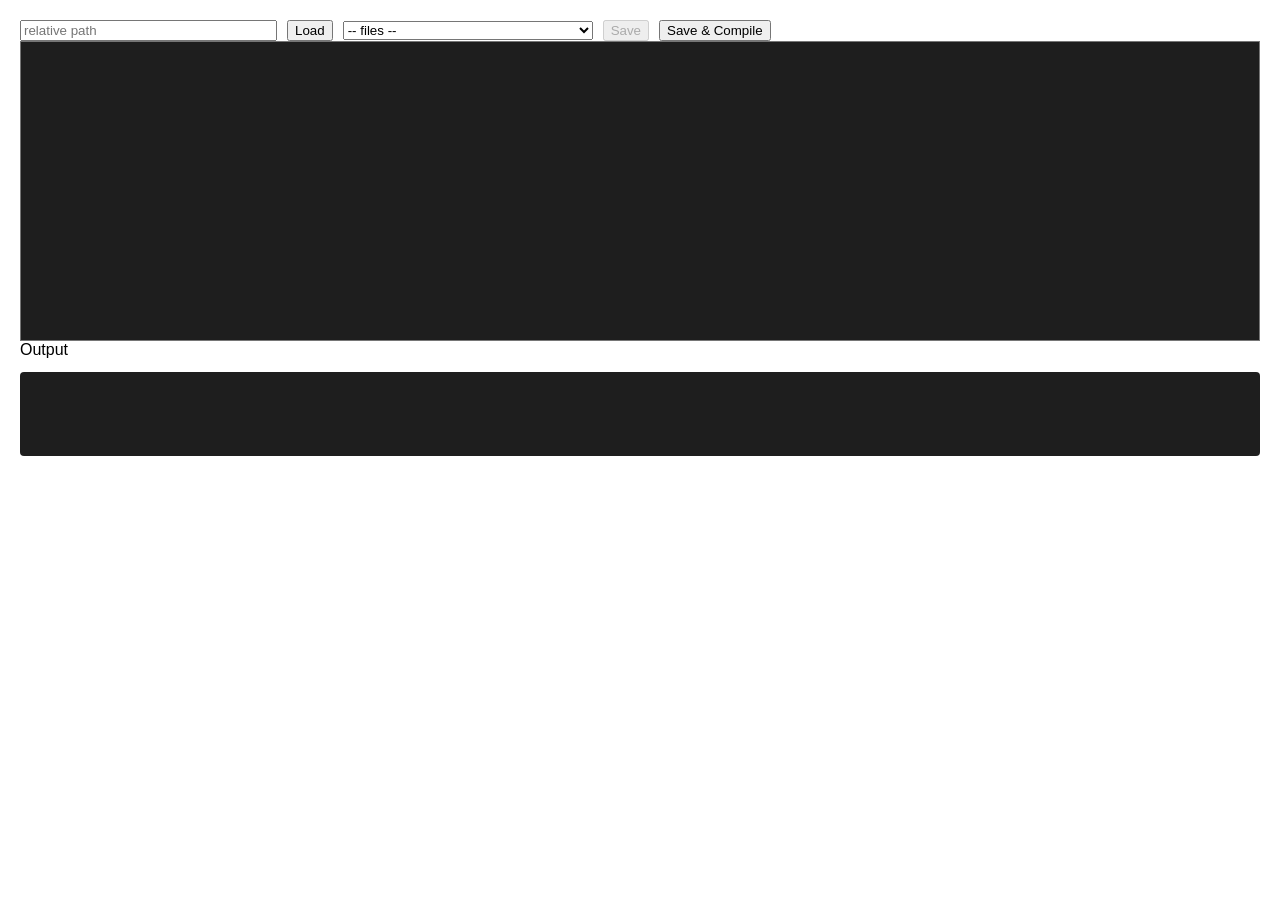
<file: server/index.html>
<!DOCTYPE html>
<html lang="en">
	<head>
		<meta charset="UTF-8">
			<title>File Browser</title>
			<style>
				body { font-family: sans-serif; margin: 20px; }

				.toolbar {
				display: flex;
				gap: 10px;
				align-items: center;
				}

				#fileList {
				min-width: 250px;
				}

				textarea {
				width: 100%;
				height: 300px;
				margin-top: 20px;
				}

				#output {
				background: #1e1e1e;
				color: #d4d4d4;
				padding: 12px;
				border-radius: 4px;
				font-family: monospace;
				font-size: 13px;
				overflow-x: auto;
				white-space: pre-wrap;
				min-height: 60px;
				}

                .editor-view {
                    position: relative;
                    height: 300px;
                }

                /* BOTH must match exactly */
                .highlight,
                #c-editor {
                    color: transparent; /* hide text */
                    caret-color: white; /* keep cursor visible */
                    position: absolute;
                    top: 0;
                    left: 0;
                    width: 100%;
                    height: 100%;
                    margin: 0;
                    padding: 10px;
                    font-family: monospace;
                    font-size: 14px;
                    line-height: 1.4;
                    white-space: pre;
                    overflow: auto;
                    box-sizing: border-box;
                }

                /* background layer */
                .highlight {
                    background: #1e1e1e;
                    color: #d4d4d4;
                    pointer-events: none;
                    z-index: 1;
                }

                /* typing layer */
                #c-editor {
                    background: transparent;
                    color: transparent;
                    caret-color: white;
                    z-index: 2;
                    resize: none;
                }
                /*-------------------------------*/

                .kw {
                    color: #569cd6;
                }

                .str {
                    color: #ce9178;
                }

                .com {
                    color: #6a9955;
                }

                .num {
                    color: #b5cea8;
                }

				
			</style>
		</head>
	<body>

		<div class="toolbar">
			<input id="pathInput" placeholder="relative path" size="30"/>
				<button onclick="loadFiles()">Load</button>

				<select id="fileList" onchange="onFileSelect()">
					<option value="">-- files --</option>
				</select>

				<!-- ✅ Save moved to top -->
				<button onclick="saveFile()" id="saveBtn" disabled="">Save</button>
				<button onclick="compile()" id="saveCompileBtn">Save &amp; Compile</button>
			</div>

		 <div >

      <div class="gutter" id="gutter"></div>

      <div class="editor-view">
        <pre id="highlight" class="highlight"></pre>

        <!-- ONLY THIS TEXTAREA IS THE EDITOR -->
        <textarea id="c-editor"></textarea>
      </div>

    </div>

    <div>
      <div class="output-title">Output</div>
      <pre id="output" class="output"></pre>
    </div>

    
	
		<script src="main.js"></script>

		
	</body>
</html>
</file>
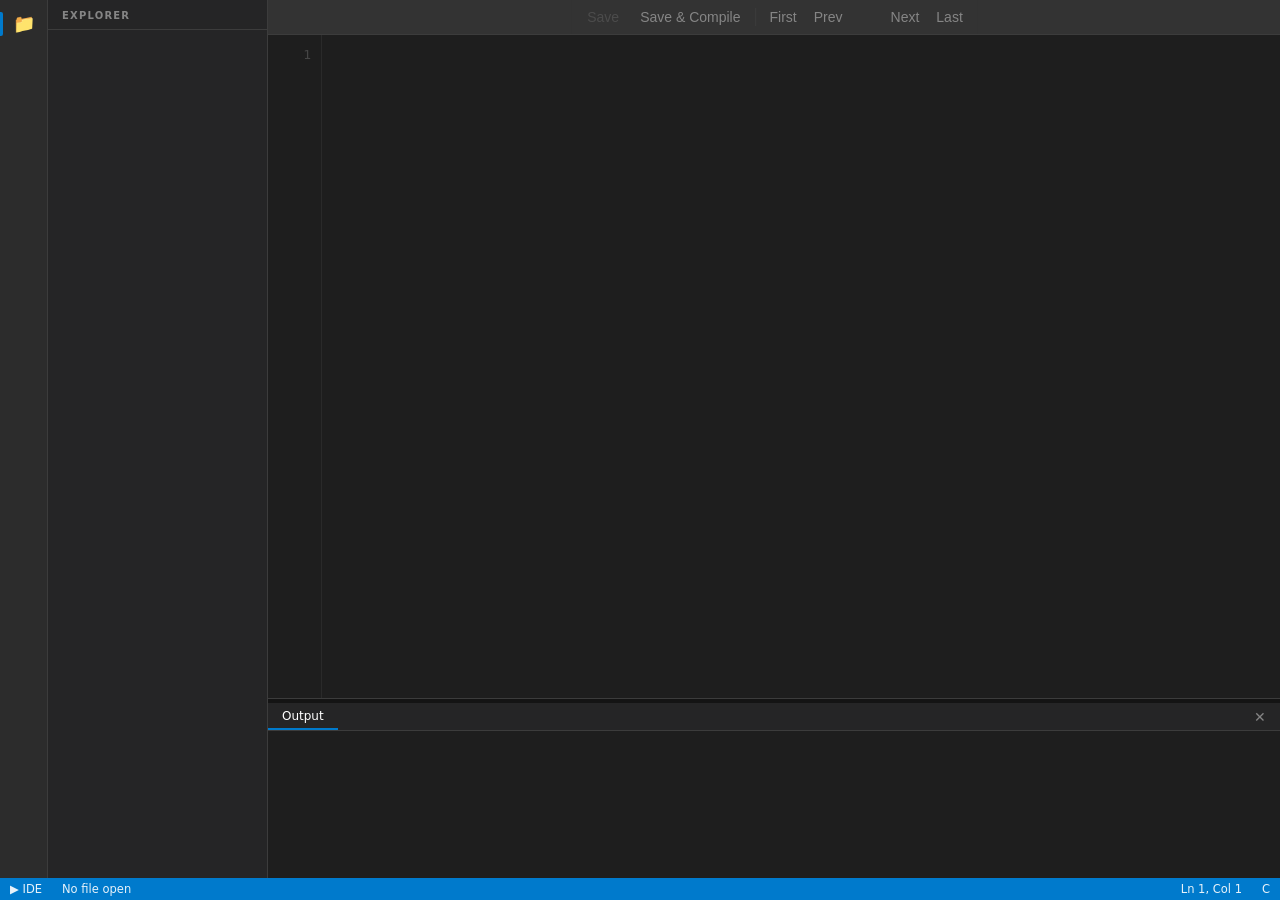
<file: web/index.html>
<!DOCTYPE html>
<html lang="en">
<head>
    <meta charset="UTF-8">
    <title>IDE</title>
    <style>
        *, *::before, *::after { box-sizing: border-box; margin: 0; padding: 0; }

        :root {
            --bg:          #1e1e1e;
            --bg-dark:     #141414;
            --bg-sidebar:  #252526;
            --bg-toolbar:  #333333;
            --bg-tab:      #2d2d2d;
            --bg-tab-act:  #1e1e1e;
            --bg-panel:    #1e1e1e;
            --bg-status:   #007acc;
            --border:      #3c3c3c;
            --text:        #d4d4d4;
            --text-dim:    #858585;
            --text-bright: #ffffff;
            --accent:      #007acc;
            --err:         #f14c4c;
            --warn:        #cca700;
            --ok:          #89d185;
            --sidebar-w:   220px;
        }

        html, body {
            height: 100%;
            background: var(--bg-dark);
            color: var(--text);
            font-family: 'Segoe UI', 'SF Pro Display', system-ui, sans-serif;
            font-size: 13px;
            overflow: hidden;
        }

        /* ── ACTIVITY BAR ── */
        #activity-bar {
            position: fixed;
            top: 0; left: 0; bottom: 22px;
            width: 48px;
            background: #2c2c2c;
            border-right: 1px solid var(--border);
            display: flex;
            flex-direction: column;
            align-items: center;
            padding-top: 6px;
            gap: 2px;
            z-index: 200;
        }

        .activity-btn {
            width: 36px; height: 36px;
            display: flex; align-items: center; justify-content: center;
            border-radius: 6px;
            cursor: pointer;
            color: var(--text-dim);
            font-size: 18px;
            border: none;
            background: transparent;
            transition: color 0.15s, background 0.15s;
            position: relative;
        }
        .activity-btn:hover { color: var(--text-bright); background: rgba(255,255,255,0.06); }
        .activity-btn.active { color: var(--text-bright); }
        .activity-btn.active::before {
            content: '';
            position: absolute;
            left: -6px; top: 6px; bottom: 6px;
            width: 3px;
            background: var(--accent);
            border-radius: 0 2px 2px 0;
        }

        /* ── SIDEBAR ── */
        #sidebar {
            position: fixed;
            top: 0; left: 48px; bottom: 22px;
            width: var(--sidebar-w);
            background: var(--bg-sidebar);
            border-right: 1px solid var(--border);
            display: flex;
            flex-direction: column;
            z-index: 190;
            transition: width 0.18s ease;
            overflow: hidden;
        }
        #sidebar.collapsed { width: 0; border-right: none; }

        .sidebar-header {
            padding: 10px 14px 8px;
            font-size: 10px;
            font-weight: 700;
            letter-spacing: 0.12em;
            text-transform: uppercase;
            color: var(--text-dim);
            white-space: nowrap;
            flex-shrink: 0;
            border-bottom: 1px solid var(--border);
        }

        #file-tree {
            flex: 1;
            overflow-y: auto;
            padding: 4px 0;
        }
        #file-tree::-webkit-scrollbar { width: 6px; }
        #file-tree::-webkit-scrollbar-thumb { background: #444; border-radius: 3px; }

        .tree-item {
            display: flex;
            align-items: center;
            gap: 7px;
            padding: 5px 14px;
            cursor: pointer;
            white-space: nowrap;
            color: var(--text);
            font-size: 13px;
            border-left: 2px solid transparent;
            transition: background 0.1s;
        }
        .tree-item:hover { background: rgba(255,255,255,0.05); }
        .tree-item.active {
            background: rgba(0,122,204,0.15);
            border-left-color: var(--accent);
            color: var(--text-bright);
        }
        .tree-item .file-icon { font-size: 13px; flex-shrink: 0; }
        .tree-item .file-name { flex: 1; overflow: hidden; text-overflow: ellipsis; font-size: 12.5px; }
        .tree-item .dirty-dot {
            width: 7px; height: 7px;
            background: var(--text-dim);
            border-radius: 50%;
            flex-shrink: 0;
            display: none;
        }
        .tree-item.dirty .dirty-dot { display: block; }

        /* ── MAIN AREA ── */
        #main-area {
            position: fixed;
            top: 0;
            left: calc(48px + var(--sidebar-w));
            right: 0;
            bottom: 22px;
            display: flex;
            flex-direction: column;
            transition: left 0.18s ease;
        }
        #main-area.sidebar-collapsed { left: 48px; }

        /* ── TAB BAR ── */
        #tab-bar {
            height: 35px;
            background: var(--bg-toolbar);
            border-bottom: 1px solid var(--border);
            display: flex;
            align-items: stretch;
            flex-shrink: 0;
            position: relative;
            overflow: visible;
        }

        #tabs-list {
            display: flex;
            align-items: stretch;
            flex: 1;
            overflow-x: auto;
            overflow-y: hidden;
            scrollbar-width: none;
        }
        #tabs-list::-webkit-scrollbar { display: none; }

        .tab {
            display: flex;
            align-items: center;
            gap: 6px;
            padding: 0 14px 0 12px;
            background: var(--bg-tab);
            border-right: 1px solid var(--border);
            cursor: pointer;
            font-size: 12.5px;
            color: var(--text-dim);
            min-width: 120px;
            max-width: 200px;
            white-space: nowrap;
            transition: background 0.1s, color 0.1s;
            user-select: none;
            flex-shrink: 0;
        }
        .tab:hover { background: #323232; color: var(--text); }
        .tab.active {
            background: var(--bg-tab-act);
            color: var(--text-bright);
            border-top: 1.5px solid var(--accent);
        }
        .tab .tab-icon { font-size: 12px; }
        .tab .tab-name { flex: 1; overflow: hidden; text-overflow: ellipsis; }
        .tab .tab-dirty {
            width: 8px; height: 8px;
            background: var(--text-dim);
            border-radius: 50%;
            flex-shrink: 0;
            opacity: 0;
            transition: opacity 0.2s;
        }
        .tab.dirty .tab-dirty { opacity: 1; }

        /* ── ACTION BAR ── */
        #action-bar {
            position: absolute;
            left: 50%;
            top: 0; bottom: 0;
            transform: translateX(-50%);
            display: flex;
            align-items: center;
            gap: 1px;
            padding: 0 6px;
            background: var(--bg-toolbar);
            overflow: visible;
        }

        .icon-btn {
            width: 28px; height: 28px;
            display: flex; align-items: center; justify-content: center;
            border: none;
            background: transparent;
            color: var(--text-dim);
            border-radius: 4px;
            cursor: pointer;
            font-size: 14px;
            transition: background 0.12s, color 0.12s;
            position: relative;
        }
        .icon-btn:hover:not(:disabled) { background: rgba(255,255,255,0.08); color: var(--text-bright); }
        .icon-btn:disabled { opacity: 0.3; cursor: not-allowed; }

        /* tooltip */


        .v-sep {
            width: 1px; height: 18px;
            background: var(--border);
            margin: 0 4px;
            flex-shrink: 0;
        }

        #diagCounter {
            font-size: 11px;
            color: var(--text-dim);
            min-width: 30px;
            text-align: center;
            user-select: none;
            font-family: 'Segoe UI', system-ui, sans-serif;
        }

        /* ── EDITOR ── */
        #editor-container {
            flex: 1;
            min-height: 0;
            display: flex;
            flex-direction: column;
        }

        .editor-wrap {
            display: flex;
            flex: 1;
            min-height: 0;
        }

        #gutter {
            background: var(--bg);
            border-right: 1px solid #2a2a2a;
            flex-shrink: 0;
            overflow: hidden;
            position: relative;
            width: 54px;
        }

        #gutter-inner {
            position: absolute;
            top: 0; right: 0;
            padding: 10px 10px 10px 4px;
            font-family: 'Cascadia Code', 'JetBrains Mono', 'Fira Code', monospace;
            font-size: 13px;
            line-height: 1.5;
            color: #454545;
            text-align: right;
            white-space: pre;
            user-select: none;
        }

        .editor-view {
            position: relative;
            flex: 1;
            min-height: 0;
        }

        .highlight,
        #c-editor {
            position: absolute;
            top: 0; left: 0;
            width: 100%; height: 100%;
            margin: 0;
            padding: 10px 14px;
            font-family: 'Cascadia Code', 'JetBrains Mono', 'Fira Code', monospace;
            font-size: 13px;
            line-height: 1.5;
            white-space: pre;
            overflow: auto;
        }

        .highlight {
            background: var(--bg);
            color: var(--text);
            pointer-events: none;
            z-index: 1;
        }

        #c-editor {
            background: transparent;
            color: transparent;
            caret-color: #ffffffbb;
            z-index: 2;
            resize: none;
            border: none;
            outline: none;
            overflow: hidden;
            width: calc(100% - 17px);
            scrollbar-width: none;
        }
        #c-editor::-webkit-scrollbar { display: none; }

        #scrollbar-proxy {
            position: absolute; top: 0; right: 0;
            width: 17px; height: 100%; z-index: 3; cursor: default;
        }
        #scrollbar-proxy-x {
            position: absolute; bottom: 0; left: 0;
            height: 17px; width: calc(100% - 17px); z-index: 3; cursor: default;
        }

        /* ── PANEL ── */
        #panel {
            display: flex;
            flex-direction: column;
            flex: 0 0 180px;
            min-height: 50px;
            border-top: 1px solid var(--border);
        }

        #resize-handle {
            height: 4px;
            background: transparent;
            cursor: ns-resize;
            flex-shrink: 0;
            order: -1;
            transition: background 0.15s;
        }
        #resize-handle:hover { background: var(--accent); }

        #panel-header {
            display: flex;
            align-items: center;
            background: #252526;
            border-bottom: 1px solid var(--border);
            flex-shrink: 0;
            height: 28px;
        }

        .panel-tab {
            display: flex;
            align-items: center;
            gap: 6px;
            padding: 0 14px;
            height: 100%;
            font-size: 12px;
            color: var(--text-dim);
            cursor: pointer;
            border-bottom: 2px solid transparent;
        }
        .panel-tab.active { color: var(--text-bright); border-bottom-color: var(--accent); }

        .panel-badge {
            font-size: 10px; padding: 1px 5px;
            border-radius: 10px; font-weight: 700;
            background: var(--err); color: #fff;
        }
        .panel-badge.warn { background: var(--warn); }

        #panel-actions { margin-left: auto; display: flex; align-items: center; padding-right: 6px; }

        #output {
            background: var(--bg-panel);
            color: var(--text);
            padding: 8px 14px;
            font-family: 'Cascadia Code', 'JetBrains Mono', 'Fira Code', monospace;
            font-size: 12px;
            overflow: auto;
            white-space: pre;
            flex: 1;
            line-height: 1.45;
        }
        #output::-webkit-scrollbar { width: 8px; height: 8px; }
        #output::-webkit-scrollbar-thumb { background: #444; border-radius: 4px; }

        /* ── STATUS BAR ── */
        #status-bar {
            position: fixed;
            bottom: 0; left: 0; right: 0;
            height: 22px;
            background: var(--bg-status);
            display: flex;
            align-items: center;
            z-index: 300;
            font-size: 11.5px;
            color: rgba(255,255,255,0.9);
            user-select: none;
        }

        .status-item {
            display: flex;
            align-items: center;
            gap: 5px;
            padding: 0 10px;
            height: 100%;
            cursor: default;
            transition: background 0.1s;
            white-space: nowrap;
            font-size: 11.5px;
        }
        .status-item:hover { background: rgba(255,255,255,0.12); }
        .status-item.right { margin-left: auto; }

        #status-msg {
            flex: 1;
            text-align: right;
            padding-right: 10px;
            font-size: 11px;
            opacity: 0.85;
            transition: opacity 1s;
            pointer-events: none;
        }
        #status-msg.fade { opacity: 0; }

        /* ── SYNTAX ── */
        .kw  { color: #569cd6; }
        .str { color: #ce9178; }
        .com { color: #6a9955; }
        .num { color: #b5cea8; }

        .diag-error   { color: #ff5555; background: rgba(255,50,50,.15);   border-left: 3px solid #ff5555; padding: 0 6px; border-radius: 2px; font-style: italic; margin-left: 8px; }
        .diag-warning { color: #f1c40f; background: rgba(241,196,15,.12); border-left: 3px solid #f1c40f; padding: 0 6px; border-radius: 2px; font-style: italic; margin-left: 8px; }
        .diag-note    { color: #9cdcfe; background: rgba(100,180,255,.10); border-left: 3px solid #9cdcfe; padding: 0 6px; border-radius: 2px; font-style: italic; margin-left: 8px; }

        .output-diag { display:block; cursor:pointer; border-left:3px solid transparent; padding-left:4px; margin-left:-4px; }
        .output-diag:hover { background:rgba(255,255,255,.05); border-left-color:#555; }
        .output-diag.selected { background:rgba(86,156,214,.15); border-left-color:#569cd6; }
        .output-line { display:block; }
    </style>
</head>
<body>

<!-- Hidden compat input -->
<input id="pathInput" type="hidden" value="" />
<!-- Hidden select for compat with main.js -->
<select id="fileList" style="display:none" onchange="onFileSelect()">
    <option value="">-- files --</option>
</select>

<!-- Activity Bar -->
<div id="activity-bar">
    <button class="activity-btn active" id="btn-explorer" onclick="toggleSidebar()" title="Explorer">&#128193;</button>
</div>

<!-- Sidebar -->
<div id="sidebar">
    <div class="sidebar-header">Explorer</div>
    <div id="file-tree"></div>
</div>

<!-- Main Area -->
<div id="main-area">

    <!-- Tab Bar -->
    <div id="tab-bar">
        <div id="tabs-list"></div>
        <div id="action-bar">
            <button class="icon-btn" id="saveBtn" onclick="saveFile()" title="Save (Ctrl+S)" style="width:auto;padding:0 10px;" disabled>Save</button>
            <button class="icon-btn" id="saveCompileBtn" onclick="compile()" title="Save &amp; Compile (Ctrl+Enter)" style="width:auto;padding:0 10px;">Save &amp; Compile</button>
            <div class="v-sep"></div>
            <button class="icon-btn" onclick="diagFirst()" title="First diagnostic (Ctrl+Home)" style="width:auto;padding:0 8px;">First</button>
            <button class="icon-btn" onclick="diagPrev()"  title="Previous diagnostic (Ctrl+↑ or Shift+F8)" style="width:auto;padding:0 8px;">Prev</button>
            <span id="diagCounter"></span>
            <button class="icon-btn" onclick="diagNext()"  title="Next diagnostic (Ctrl+↓ or F8)" style="width:auto;padding:0 8px;">Next</button>
            <button class="icon-btn" onclick="diagLast()"  title="Last diagnostic (Ctrl+End)" style="width:auto;padding:0 8px;">Last</button>
        </div>
    </div>

    <!-- Editor + Panel -->
    <div id="editor-container">
        <div class="editor-wrap">
            <div id="gutter"><div id="gutter-inner">1</div></div>
            <div class="editor-view">
                <pre id="highlight" class="highlight"></pre>
                <textarea id="c-editor" spellcheck="false" autocorrect="off" autocomplete="off" autocapitalize="off"></textarea>
                <div id="scrollbar-proxy"></div>
                <div id="scrollbar-proxy-x"></div>
            </div>
        </div>

        <!-- Output Panel -->
        <div id="panel">
            <div id="resize-handle"></div>
            <div id="panel-header">
                <div class="panel-tab active">
                    Output
                    <span id="err-badge"  class="panel-badge"      style="display:none"></span>
                    <span id="warn-badge" class="panel-badge warn"  style="display:none"></span>
                </div>
                <div id="panel-actions">
                    <button class="icon-btn" onclick="document.getElementById('output').innerHTML=''" title="Clear">&#10005;</button>
                </div>
            </div>
            <pre id="output"></pre>
        </div>
    </div>
</div>

<!-- Status Bar -->
<div id="status-bar">
    <div class="status-item">&#9654; IDE</div>
    <div class="status-item" id="status-file">No file open</div>
    <span id="status-msg"></span>
    <div class="status-item right" id="status-cursor">Ln 1, Col 1</div>
    <div class="status-item">C</div>
</div>

<script src="server.js"></script>
<script>
// ── file icon helper ──────────────────────────────────────────
function getFileIcon(name) {
    if (name.endsWith('.c'))   return '&#x1F1E8;';
    if (name.endsWith('.h'))   return '&#x1F4C4;';
    if (name.endsWith('.cpp')) return '&#x2B21;';
    if (name.endsWith('.js'))  return '&#x1F7E8;';
    return '&#x1F4C4;';
}

// ── status bar ────────────────────────────────────────────────
let _statusTimer = null;
function setStatus(msg, ms) {
    const el = document.getElementById('status-msg');
    el.textContent = msg;
    el.classList.remove('fade');
    clearTimeout(_statusTimer);
    if (ms) _statusTimer = setTimeout(() => el.classList.add('fade'), ms);
}

function updateStatusFile(f) {
    document.getElementById('status-file').textContent = f || 'No file open';
}

function updateStatusDiags(msgs) {
    const errors   = msgs.filter(m => m.level === 'error').length;
    const warnings = msgs.filter(m => m.level === 'warning').length;
    const errB  = document.getElementById('err-badge');
    const warnB = document.getElementById('warn-badge');
    errB.textContent  = errors;   errB.style.display  = errors   ? '' : 'none';
    warnB.textContent = warnings; warnB.style.display = warnings ? '' : 'none';
}

// ── cursor position ───────────────────────────────────────────
const _edEl = document.getElementById('c-editor');
function _updateCursor() {
    const pre = _edEl.value.substring(0, _edEl.selectionStart);
    const lines = pre.split('\n');
    document.getElementById('status-cursor').textContent =
        `Ln ${lines.length}, Col ${lines[lines.length-1].length+1}`;
}
_edEl.addEventListener('click',  _updateCursor);
_edEl.addEventListener('keyup',  _updateCursor);

// ── sidebar toggle ────────────────────────────────────────────
let _sidebarOpen = true;
function toggleSidebar() {
    _sidebarOpen = !_sidebarOpen;
    document.getElementById('sidebar').classList.toggle('collapsed', !_sidebarOpen);
    document.getElementById('main-area').classList.toggle('sidebar-collapsed', !_sidebarOpen);
    document.getElementById('btn-explorer').classList.toggle('active', _sidebarOpen);
}

// ── file tree (called by patched loadFiles in main.js) ────────
function buildFileTree(files) {
    const tree = document.getElementById('file-tree');
    tree.innerHTML = '';
    files.forEach(f => {
        const item = document.createElement('div');
        item.className = 'tree-item';
        item.dataset.file = f;
        item.innerHTML = `<span class="file-icon">${getFileIcon(f)}</span>` +
                         `<span class="file-name">${f}</span>` +
                         `<span class="dirty-dot"></span>`;
        item.addEventListener('click', () => {
            const sel = document.getElementById('fileList');
            sel.value = f;
            onFileSelect();
            toggleSidebar();
        });
        tree.appendChild(item);
    });
}

// ── called by patched onFileSelect in main.js ─────────────────
function setActiveTree(file) {
    document.querySelectorAll('.tree-item').forEach(el =>
        el.classList.toggle('active', el.dataset.file === file));
}

// ── tabs (called by patched onFileSelect in main.js) ──────────
function ensureTab(file) {
    const list = document.getElementById('tabs-list');
    // One file at a time — replace whatever tab is open
    list.innerHTML = '';
    const tab = document.createElement('div');
    tab.className = 'tab active';
    tab.dataset.tab = file;
    tab.innerHTML = `<span class="tab-icon">${getFileIcon(file)}</span>` +
                    `<span class="tab-name">${file}</span>` +
                    `<span class="tab-dirty"></span>`;
    list.appendChild(tab);
}

// ── dirty dot on tabs + tree ──────────────────────────────────
function setTabDirty(file, dirty) {
    const tab = document.querySelector(`.tab[data-tab="${CSS.escape(file)}"]`);
    if (tab) tab.classList.toggle('dirty', dirty);
    const ti = document.querySelector(`.tree-item[data-file="${CSS.escape(file)}"]`);
    if (ti)  ti.classList.toggle('dirty', dirty);
}

// mark dirty on every keystroke
_edEl.addEventListener('input', () => {
    if (window.currentFile) setTabDirty(window.currentFile, true);
});

// ── panel resize ──────────────────────────────────────────────
(function() {
    const handle = document.getElementById('resize-handle');
    const panel  = document.getElementById('panel');
    if (!handle || !panel) return;
    handle.addEventListener('mousedown', e => {
        e.preventDefault();
        const startY = e.clientY, startH = panel.offsetHeight;
        const onMove = e => {
            panel.style.flex = 'none';
            panel.style.height = Math.max(50, startH + startY - e.clientY) + 'px';
        };
        const onUp = () => {
            document.removeEventListener('mousemove', onMove);
            document.removeEventListener('mouseup', onUp);
        };
        document.addEventListener('mousemove', onMove);
        document.addEventListener('mouseup', onUp);
    });
})();

</script>
</body>
</file>
